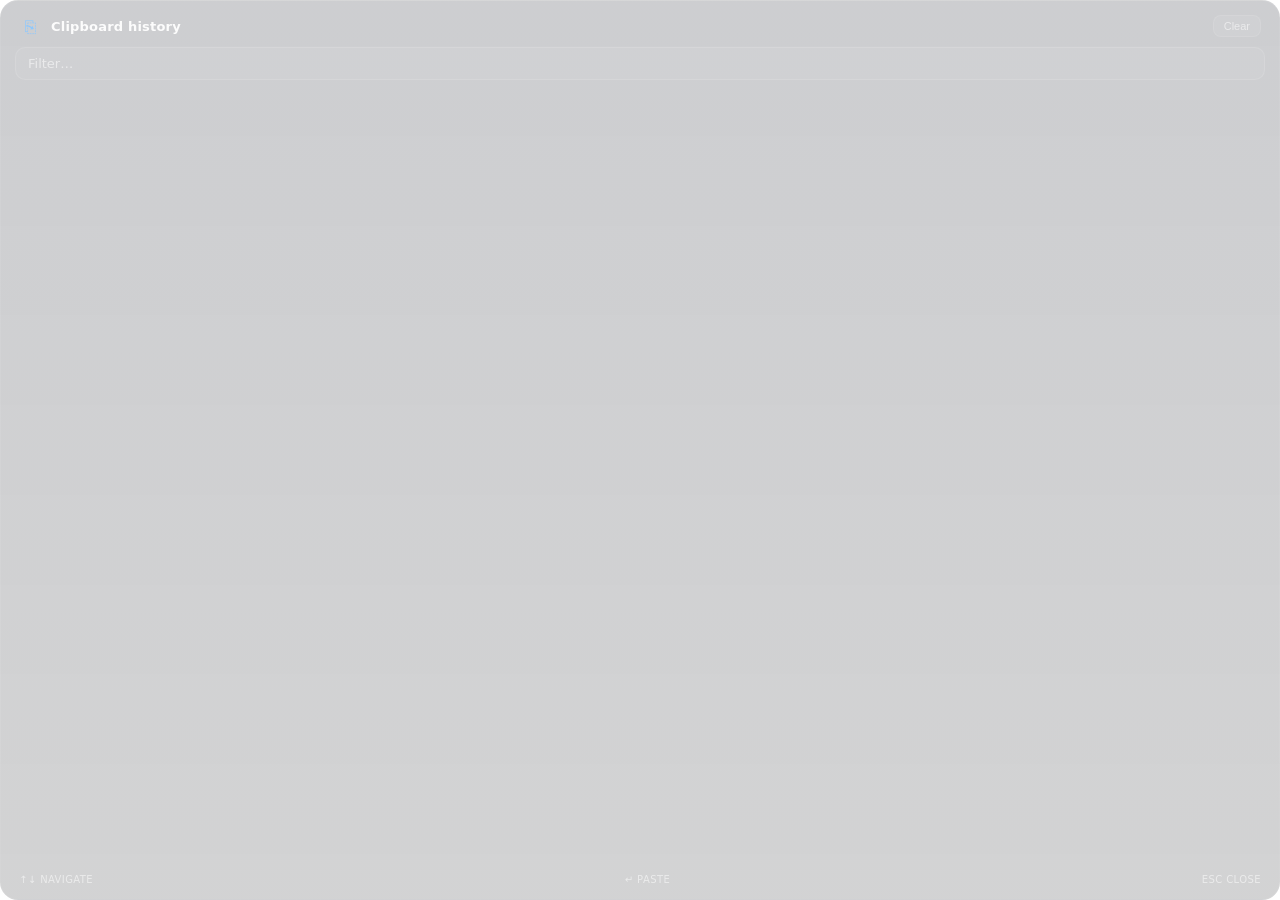
<file: ui/clipboard/index.html>
<!DOCTYPE html>
<html><head><meta charset="utf-8"><title>clipboard</title>
<link rel="stylesheet" href="../shared/glass.css">
<link rel="stylesheet" href="style.css"></head>
<body>
  <div class="glass-card clip-card">
    <div class="clip-head">
      <span class="clip-glyph">⎘</span>
      <span class="clip-title">Clipboard history</span>
      <button id="clear" class="clip-clear" title="Clear history">Clear</button>
    </div>
    <input id="filter" type="text" autocomplete="off" autocorrect="off"
           spellcheck="false" placeholder="Filter…" class="clip-filter" />
    <ul id="items" class="clip-items"></ul>
    <div class="clip-foot">
      <span>↑↓ navigate</span>
      <span>↵ paste</span>
      <span>esc close</span>
    </div>
  </div>
  <script type="module" src="../shared/theme.js"></script>
  <script type="module" src="app.js"></script>
</body></html>
</file>
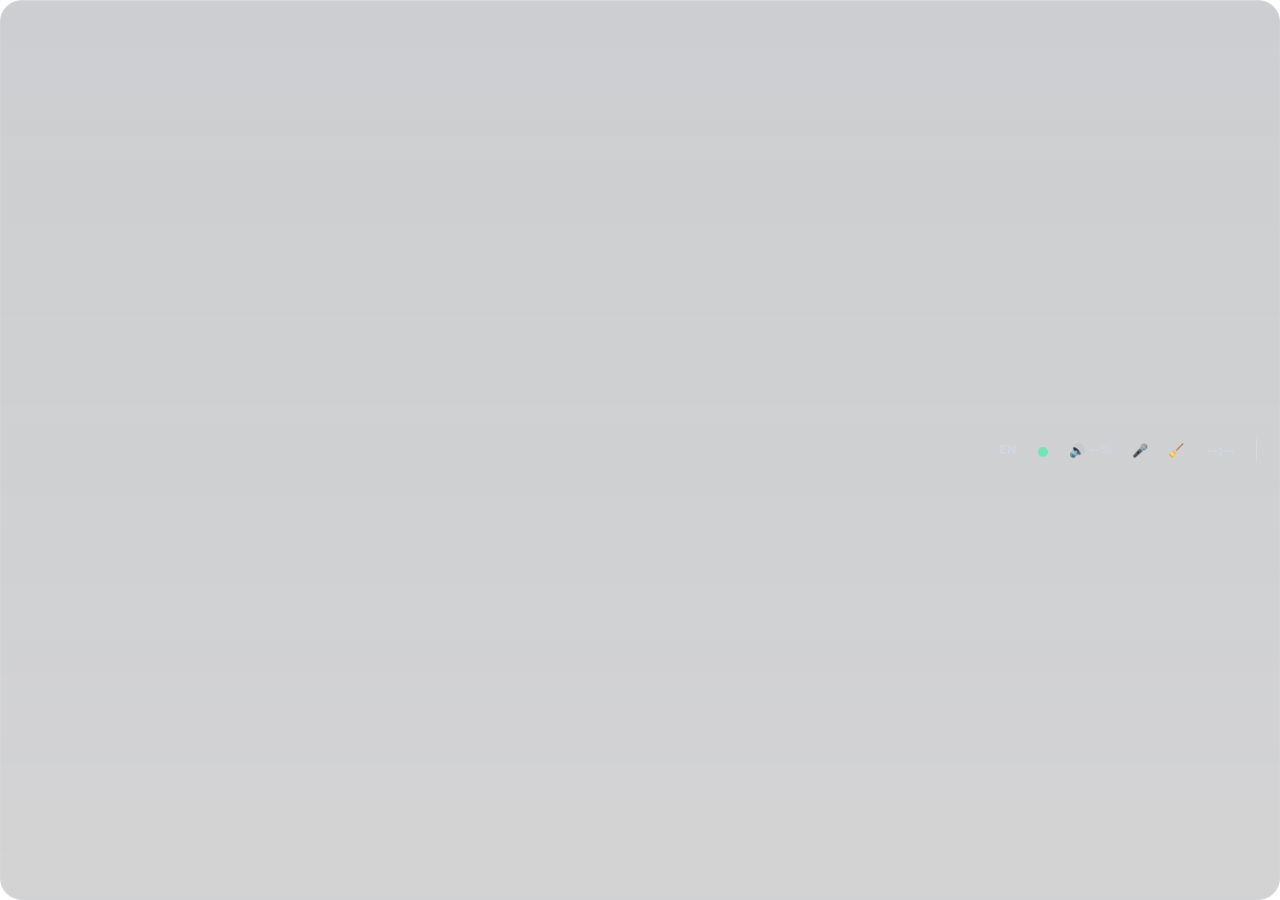
<file: ui/dock/index.html>
<!DOCTYPE html>
<html><head><meta charset="utf-8"><title>dock</title>
<link rel="stylesheet" href="../shared/glass.css">
<link rel="stylesheet" href="style.css"></head>
<body>
  <div class="glass-card">
    <div class="dock-row">
      <!-- Left: start button -->
      <div class="dock-section dock-left" id="dock-left"></div>

      <!-- Center: pinned + running, scrolls horizontally on overflow -->
      <div class="dock-section dock-center" id="dock-center"></div>

      <!-- Right: tray status chips + HUD toggle -->
      <div class="dock-section dock-right">
        <div class="tray" id="tray">
          <!-- Media chip — album art + prev/play/next controls. Shows the
               currently-playing source's artwork (Spotify cover, browser
               tab favicon, video keyframe). Hidden when nothing is playing. -->
          <div class="tray-media" id="tray-media" hidden>
            <button class="tray-media-prev" id="tray-media-prev" title="Previous">
              <svg viewBox="0 0 16 16" width="12" height="12" aria-hidden="true">
                <path d="M11 3 L5 8 L11 13 Z M4 3 L4 13" fill="currentColor" stroke="currentColor" stroke-width="0.5" stroke-linejoin="round"/>
              </svg>
            </button>
            <button class="tray-media-art" id="tray-media-art" title="Play / pause">
              <img id="tray-media-img" alt="">
              <span class="tray-media-fallback" id="tray-media-fallback">♪</span>
              <span class="tray-media-overlay" id="tray-media-overlay">▶</span>
            </button>
            <button class="tray-media-next" id="tray-media-next" title="Next">
              <svg viewBox="0 0 16 16" width="12" height="12" aria-hidden="true">
                <path d="M5 3 L11 8 L5 13 Z M12 3 L12 13" fill="currentColor" stroke="currentColor" stroke-width="0.5" stroke-linejoin="round"/>
              </svg>
            </button>
          </div>
          <div class="tray-chip lang-chip" id="tray-lang" title="Keyboard layout" hidden>
            <span class="tray-val" id="tray-lang-val">EN</span>
          </div>
          <div class="tray-chip net-chip" id="tray-net" title="Network">
            <span class="tray-icon" id="tray-net-icon">●</span>
          </div>
          <div class="tray-chip vol-chip" id="tray-vol" title="Volume / output device">
            <span class="tray-icon" id="tray-vol-icon">🔊</span>
            <span class="tray-val" id="tray-vol-val">--%</span>
          </div>
          <div class="tray-chip mic-chip" id="tray-mic" title="Input device" hidden>
            <span class="tray-icon">🎤</span>
          </div>
          <div class="tray-chip ram-chip" id="tray-ram"
               title="Clear cached RAM — purge the Windows standby list (one UAC prompt)">
            <span class="tray-icon" id="tray-ram-icon">🧹</span>
            <span class="tray-val" id="tray-ram-val" hidden></span>
          </div>
          <div class="tray-chip clock-chip" id="tray-clock" title="Clock">
            <span id="tray-time">--:--</span>
          </div>
        </div>
        <div class="dock-divider"></div>
        <div id="dock-hud-toggle"></div>
      </div>
    </div>
  </div>
  <script type="module" src="../shared/theme.js"></script>
  <script type="module" src="app.js"></script>
</body></html>
</file>
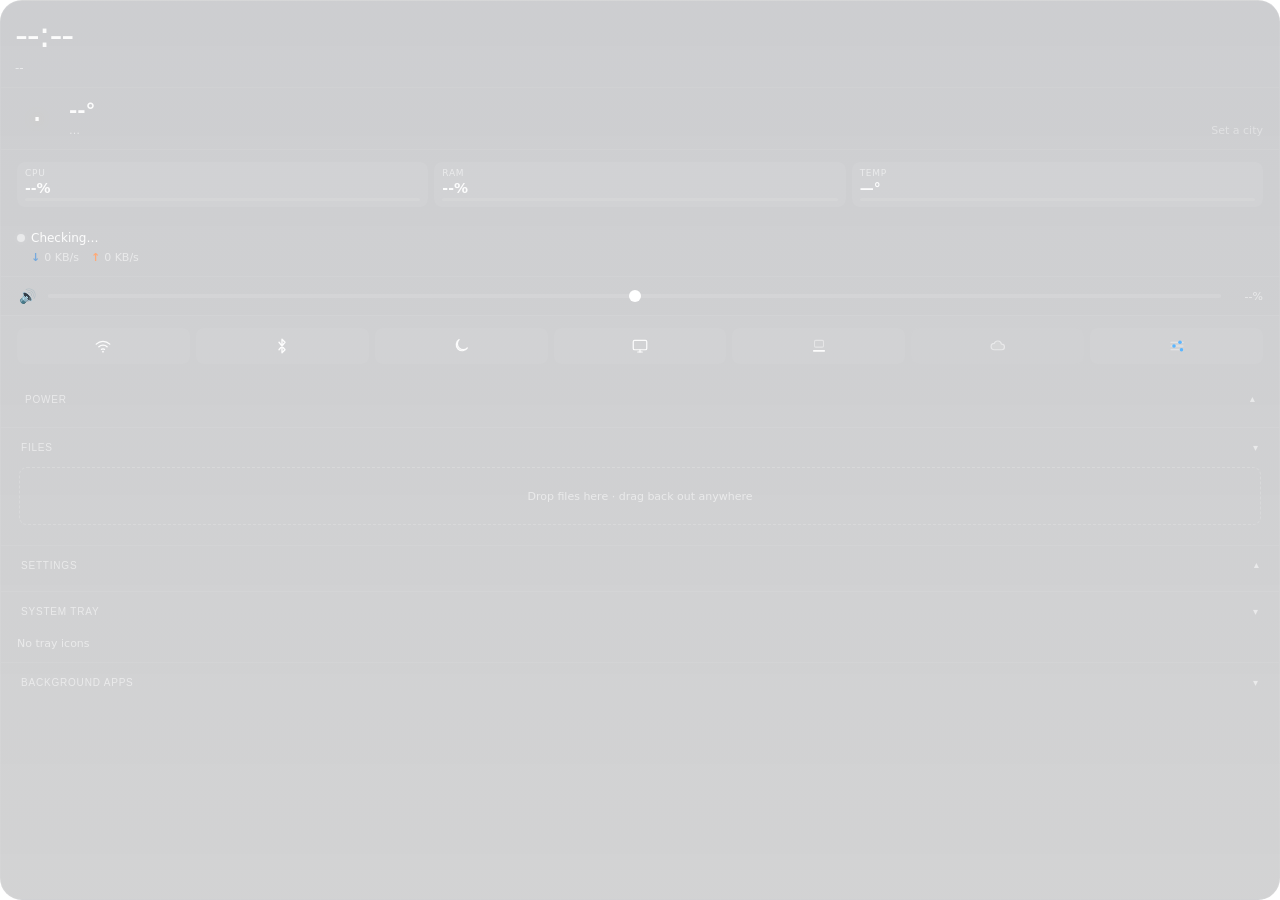
<file: ui/hud/index.html>
<!DOCTYPE html>
<html><head><meta charset="utf-8"><title>hud</title>
<link rel="stylesheet" href="../shared/glass.css">
<link rel="stylesheet" href="style.css"></head>
<body>
  <div class="glass-card hud" id="hud">
    <div class="hud-scroll">
      <!-- Clock + date — the primary anchor for the HUD -->
      <section class="block clock-block">
        <div class="time" id="time">--:--</div>
        <div class="date" id="date">--</div>
      </section>

      <!-- Weather card — location is configurable via Settings → Weather city. -->
      <section class="block weather-block" id="weather-block">
        <div class="weather-icon" id="wx-icon">·</div>
        <div class="weather-meta">
          <div class="weather-temp" id="wx-temp">--°</div>
          <div class="weather-sub">
            <span id="wx-cond">…</span>
            <span class="weather-loc" id="wx-loc">Set a city</span>
          </div>
        </div>
      </section>

      <!-- Stats chips: CPU, RAM, Temperature -->
      <section class="chips-row">
        <div class="chip" id="cpu-chip" title="CPU usage">
          <div class="chip-label">CPU</div>
          <div class="chip-value" id="cpu-val">--%</div>
          <div class="chip-bar"><div class="chip-bar-fill" id="cpu-bar"></div></div>
        </div>
        <div class="chip" id="ram-chip" title="RAM usage">
          <div class="chip-label">RAM</div>
          <div class="chip-value" id="ram-val">--%</div>
          <div class="chip-bar"><div class="chip-bar-fill" id="ram-bar"></div></div>
        </div>
        <div class="chip" id="temp-chip" title="CPU temperature (ACPI)">
          <div class="chip-label">TEMP</div>
          <div class="chip-value" id="temp-val">—°</div>
          <div class="chip-bar"><div class="chip-bar-fill" id="temp-bar"></div></div>
        </div>
      </section>

      <!-- Network: online dot + ping + rates -->
      <section class="block net-block">
        <div class="net-status">
          <span class="status-dot" id="net-dot"></span>
          <span class="status-text" id="net-text">Checking…</span>
          <span class="status-ping" id="net-ping"></span>
        </div>
        <div class="net-rates">
          <div class="net-line"><span class="arrow down">↓</span><span id="down">0 KB/s</span></div>
          <div class="net-line"><span class="arrow up">↑</span><span id="up">0 KB/s</span></div>
        </div>
      </section>

      <!-- Audio + media -->
      <section class="block audio-block">
        <div class="audio-line">
          <button class="vol-icon" id="vol-icon" title="Mute / unmute">🔊</button>
          <input type="range" id="vol-slider" min="0" max="100" value="50">
          <span class="vol-pct" id="vol-pct">--%</span>
        </div>
        <!-- Media controls moved to the dock tray (next to volume / clock).
             The HUD's audio block now only handles volume + mute. -->
      </section>

      <!-- Quick toggles row → Windows Settings deep links + actions.
           Each button is an inline SVG drawn with currentColor so the WARP
           status tint and any future hover/active styles apply uniformly. -->
      <section class="quick-row">
        <button class="quick-btn" data-uri="ms-settings:network-wifi" title="Wi-Fi settings">
          <svg viewBox="0 0 24 24" width="18" height="18" aria-hidden="true" fill="none" stroke="currentColor" stroke-width="1.8" stroke-linecap="round">
            <path d="M3 9.5 a13 13 0 0 1 18 0"/>
            <path d="M6.5 13 a8 8 0 0 1 11 0"/>
            <path d="M10 16.5 a3.5 3.5 0 0 1 4 0"/>
            <circle cx="12" cy="19.5" r="1.2" fill="currentColor" stroke="none"/>
          </svg>
        </button>
        <button class="quick-btn" data-uri="ms-settings:bluetooth" title="Bluetooth settings">
          <svg viewBox="0 0 24 24" width="18" height="18" aria-hidden="true" fill="none" stroke="currentColor" stroke-width="1.8" stroke-linecap="round" stroke-linejoin="round">
            <path d="M8 7 L16 17 L12 21 L12 3 L16 7 L8 17"/>
          </svg>
        </button>
        <button class="quick-btn" data-uri="ms-settings:quiethours" title="Focus mode">
          <svg viewBox="0 0 24 24" width="18" height="18" aria-hidden="true">
            <path d="M20.5 14.5 a8 8 0 1 1 -11 -11 a6 6 0 0 0 11 11 z"
                  fill="currentColor" fill-opacity="0.18"
                  stroke="currentColor" stroke-width="1.6" stroke-linejoin="round"/>
          </svg>
        </button>
        <button class="quick-btn" data-uri="ms-settings:display" title="Display settings">
          <svg viewBox="0 0 24 24" width="18" height="18" aria-hidden="true" fill="none" stroke="currentColor" stroke-width="1.6" stroke-linecap="round">
            <rect x="3" y="4.5" width="18" height="12.5" rx="1.8"/>
            <line x1="9" y1="20" x2="15" y2="20"/>
            <line x1="12" y1="17" x2="12" y2="20"/>
          </svg>
        </button>
        <button class="quick-btn" data-action="minimize-all" title="Minimize all windows">
          <svg viewBox="0 0 24 24" width="18" height="18" aria-hidden="true" fill="none" stroke="currentColor" stroke-linecap="round">
            <rect x="6" y="4.5" width="12" height="9" rx="1.4" stroke-width="1.4" opacity="0.45"/>
            <line x1="5" y1="18.5" x2="19" y2="18.5" stroke-width="2.2"/>
          </svg>
        </button>
        <button class="quick-btn warp-btn" id="warp-btn" data-status="unknown"
                title="Cloudflare WARP — click to toggle, right-click to open">
          <svg viewBox="0 0 24 24" width="18" height="18" aria-hidden="true">
            <path d="M7 17 a4.2 4.2 0 0 1 0 -8.4 a5 5 0 0 1 9.6 0.8 a3.6 3.6 0 0 1 0.4 7.6 z"
                  fill="currentColor" fill-opacity="0.18"
                  stroke="currentColor" stroke-width="1.6" stroke-linejoin="round"/>
          </svg>
        </button>
        <button class="quick-btn" data-uri="ms-settings:" title="All Settings">
          <svg viewBox="0 0 24 24" width="18" height="18" aria-hidden="true">
            <line x1="4" y1="7"  x2="20" y2="7"  stroke="currentColor" stroke-width="1.6" stroke-linecap="round" opacity="0.5"/>
            <circle cx="16" cy="7"  r="2.4" fill="#5cb6ff"/>
            <line x1="4" y1="12" x2="20" y2="12" stroke="currentColor" stroke-width="1.6" stroke-linecap="round" opacity="0.5"/>
            <circle cx="8"  cy="12" r="2.4" fill="#5cb6ff"/>
            <line x1="4" y1="17" x2="20" y2="17" stroke="currentColor" stroke-width="1.6" stroke-linecap="round" opacity="0.5"/>
            <circle cx="18" cy="17" r="2.4" fill="#5cb6ff"/>
          </svg>
        </button>
      </section>

      <!-- Power menu — system actions. Restart / sign out / shut down are
           armed on first click and only fire on the second confirm tap. -->
      <section class="block power-block">
        <button class="apps-header" id="power-toggle" aria-expanded="false">
          <span>Power</span>
          <span class="apps-caret" id="power-caret">▸</span>
        </button>
        <div class="power-grid collapsed" id="power-grid">
          <button class="power-btn" data-power-action="lock"    data-power-label="Lock">Lock</button>
          <button class="power-btn" data-power-action="sleep"   data-power-label="Sleep">Sleep</button>
          <button class="power-btn" data-power-action="signout" data-power-label="Sign out">Sign out</button>
          <button class="power-btn" data-power-action="restart" data-power-label="Restart">Restart</button>
          <button class="power-btn power-btn-danger" data-power-action="shutdown" data-power-label="Shut down">Shut down</button>
        </div>
      </section>

      <!-- Files stash — drop files in, drag them back out elsewhere -->
      <section class="block stash-block" id="stash-block">
        <button class="apps-header" id="stash-toggle" aria-expanded="true">
          <span id="stash-label">Files</span>
          <span class="apps-caret" id="stash-caret">▾</span>
        </button>
        <div class="stash-body" id="stash-body">
          <div class="stash-dropzone" id="stash-dropzone">
            <span class="stash-hint">Drop files here · drag back out anywhere</span>
          </div>
          <div class="stash-list" id="stash-list"></div>
        </div>
      </section>

      <!-- Settings — collapsible -->
      <section class="block settings-block">
        <button class="apps-header" id="settings-toggle" aria-expanded="false">
          <span>Settings</span>
          <span class="apps-caret" id="settings-caret">▸</span>
        </button>
        <div class="settings-list collapsed" id="settings-list">
          <label class="settings-row">
            <input type="checkbox" id="set-autostart">
            <span>Launch at sign-in</span>
          </label>
          <div class="settings-row settings-city-row">
            <span>Weather city</span>
            <span class="settings-city-current" id="settings-city-current">not set</span>
          </div>
          <div class="city-picker">
            <input type="text" id="city-search" placeholder="Search city…" autocomplete="off" spellcheck="false">
            <ul class="city-results" id="city-results"></ul>
          </div>

          <!-- Theme picker — accent colour swatches + glass tint hue +
               glass opacity slider. Each change persists immediately and
               broadcasts to every panel via `theme:changed`. -->
          <div class="settings-row settings-section-head"><span>Theme</span></div>
          <div class="theme-picker">
            <div class="theme-swatch-row" id="theme-swatch-row">
              <button class="theme-swatch" data-accent="#5cb6ff" title="Sky" style="--swatch-color:#5cb6ff"></button>
              <button class="theme-swatch" data-accent="#a78bfa" title="Lavender" style="--swatch-color:#a78bfa"></button>
              <button class="theme-swatch" data-accent="#f472b6" title="Rose" style="--swatch-color:#f472b6"></button>
              <button class="theme-swatch" data-accent="#fb923c" title="Orange" style="--swatch-color:#fb923c"></button>
              <button class="theme-swatch" data-accent="#34d399" title="Mint" style="--swatch-color:#34d399"></button>
              <button class="theme-swatch" data-accent="#facc15" title="Gold" style="--swatch-color:#facc15"></button>
              <button class="theme-swatch" data-accent="#f87171" title="Coral" style="--swatch-color:#f87171"></button>
              <input type="color" id="theme-accent-custom" title="Custom accent">
            </div>
            <div class="theme-slider-row">
              <label for="theme-hue">Glass tint</label>
              <input type="range" id="theme-hue" min="0" max="360" step="1" value="0">
              <span class="theme-slider-val" id="theme-hue-val">0°</span>
            </div>
            <div class="theme-slider-row">
              <label for="theme-opacity">Glass opacity</label>
              <input type="range" id="theme-opacity" min="0.2" max="1" step="0.05" value="1">
              <span class="theme-slider-val" id="theme-opacity-val">100%</span>
            </div>
          </div>
        </div>
      </section>

      <!-- System tray — mirrors the visible Windows notification-area icons,
           which would otherwise vanish since glassbar replaces the taskbar.
           Left-click activates the app; right-click opens the tray context
           menu. Collapsible, defaults open; same pattern as the apps block. -->
      <section class="block tray-block" id="tray-block">
        <button class="apps-header" id="tray-toggle" aria-expanded="true">
          <span id="tray-label">System Tray</span>
          <span class="apps-caret" id="tray-caret">▾</span>
        </button>
        <div class="tray-body" id="tray-body">
          <div class="tray-grid" id="tray-grid"></div>
          <div class="tray-empty" id="tray-empty">No tray icons</div>
        </div>
      </section>

      <!-- Background apps — collapsible, defaults open -->
      <section class="block apps-block">
        <button class="apps-header" id="apps-toggle" aria-expanded="true">
          <span id="apps-label">Background apps</span>
          <span class="apps-caret" id="apps-caret">▾</span>
        </button>
        <div class="apps-list" id="apps-list"></div>
      </section>
    </div>

    <div class="drag-handle" id="drag"></div>
    <div class="toast" id="toast"></div>

    <!-- Glass context menu for a tray icon (right-click). Matches ui/menu. -->
    <div class="tray-menu" id="tray-menu" hidden>
      <button class="tray-menu-item" data-tray-action="activate">
        <span class="glyph">▣</span><span class="label">Activate</span>
      </button>
      <button class="tray-menu-item" data-tray-action="menu">
        <span class="glyph">☰</span><span class="label">Open app menu</span>
      </button>
      <div class="tray-menu-sep"></div>
      <button class="tray-menu-item" data-tray-action="quit">
        <span class="glyph">⏻</span><span class="label">Quit</span>
      </button>
      <button class="tray-menu-item danger" data-tray-action="force-quit">
        <span class="glyph">✕</span><span class="label">Force quit</span>
      </button>
    </div>
  </div>
  <script type="module" src="../shared/theme.js"></script>
  <script type="module" src="app.js"></script>
</body></html>
</file>
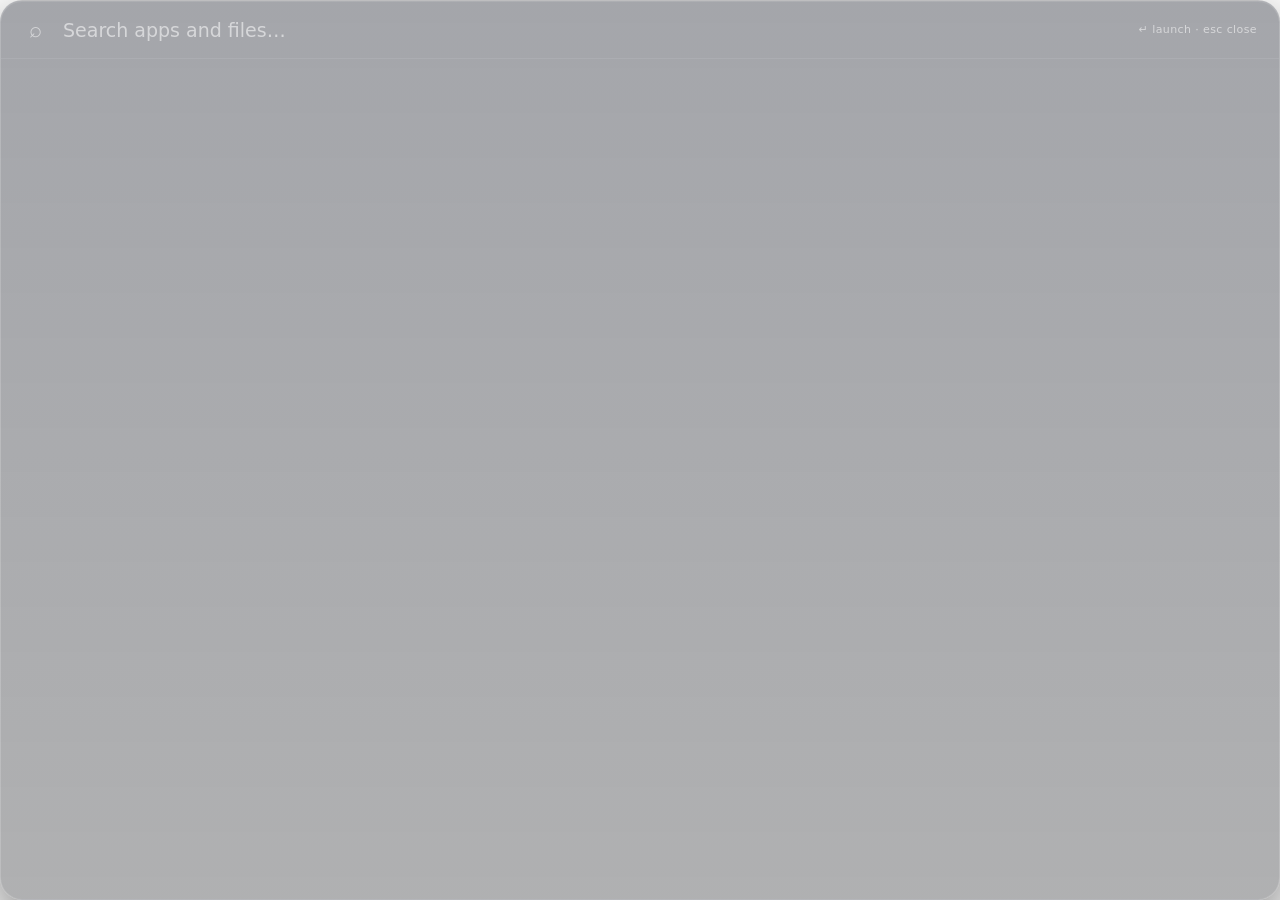
<file: ui/spotlight/index.html>
<!DOCTYPE html>
<html><head><meta charset="utf-8"><title>spotlight</title>
<link rel="stylesheet" href="../shared/glass.css">
<link rel="stylesheet" href="style.css"></head>
<body>
  <div class="glass-card spotlight-card">
    <div class="spotlight-input-row">
      <span class="spotlight-glyph">⌕</span>
      <input id="q" type="text" autocomplete="off" autocorrect="off"
             spellcheck="false" placeholder="Search apps and files…" />
      <span class="spotlight-hint">↵ launch · esc close</span>
    </div>
    <ul id="results" class="spotlight-results"></ul>
  </div>
  <script type="module" src="../shared/theme.js"></script>
  <script type="module" src="app.js"></script>
</body></html>
</file>
<file: ui/shared/glass.css>
:root {
  --glass-fg: rgba(255, 255, 255, 0.95);
  --glass-fg-dim: rgba(255, 255, 255, 0.55);
  --glass-radius: 22px;
  /* Theme-driven — overridden at runtime by ui/shared/theme.js from the
     persisted `theme` in settings.json. Defaults match the original
     hard-coded blue (#5cb6ff = rgb(92, 182, 255)) so first run looks
     identical to pre-theme-manager builds. */
  --accent: #5cb6ff;
  --accent-rgb: 92, 182, 255;
  --glass-hue: 0deg;
  --glass-opacity: 1;
  --glass-bg: rgba(12, 14, 20, calc(0.18 * var(--glass-opacity)));
  --glass-bg-top: rgba(28, 32, 44, calc(0.22 * var(--glass-opacity)));
  --glass-bg-bot: rgba(8, 10, 14, calc(0.18 * var(--glass-opacity)));
  /* Border is barely-there — was 0.16/0.28 which printed a clearly visible
     bright ring around the glass card and read as a second visible "layer"
     when combined with the SetWindowRgn clip's antialiasing. */
  --glass-border: rgba(255, 255, 255, 0.06);
  --glass-border-top: rgba(255, 255, 255, 0.10);
}

/* Chromium reserves an opaque corner block where vertical + horizontal
   scrollbars would meet, even when only one direction is active. On any
   rounded glass surface it leaks out as a tiny dark square near the
   bottom-right inside the rounded clip. Kill it everywhere up front. */
::-webkit-scrollbar-corner { background: transparent; }
::-webkit-resizer { display: none; }

html, body {
  margin: 0;
  padding: 0;
  /* Explicit 100% height — without this, .glass-card { height: 100% } resolves
     to 0 because body is auto-sized by content. That collapses the HUD's
     flex:1 scroll container, breaking mousewheel scrolling. */
  height: 100%;
  background: transparent;
  color: var(--glass-fg);
  font-family: "Segoe UI Variable", "Segoe UI", system-ui, sans-serif;
  -webkit-user-select: none;
  user-select: none;
  overflow: hidden;
}

.glass-card {
  width: 100%;
  height: 100%;
  border-radius: var(--glass-radius);
  background: linear-gradient(180deg, var(--glass-bg-top) 0%, var(--glass-bg-bot) 100%);
  backdrop-filter: blur(60px) saturate(180%) hue-rotate(var(--glass-hue));
  -webkit-backdrop-filter: blur(60px) saturate(180%) hue-rotate(var(--glass-hue));
  border: 1px solid var(--glass-border);
  border-top-color: var(--glass-border-top);
  box-sizing: border-box;
  /* No box-shadow — the layered window is region-clipped, so any drop shadow
     would render outside the clip and never reach the screen (or, with
     backdrop-filter active, paint a dark halo *inside* the rounded frame
     that reads as a second visible "layer" around the content). */
}
</file>
<file: ui/clipboard/style.css>
.clip-card {
  display: flex;
  flex-direction: column;
  padding: 14px;
  gap: 10px;
  border-radius: 18px;
  animation: clip-in 160ms cubic-bezier(0.2, 0.8, 0.2, 1);
}

@keyframes clip-in {
  from { opacity: 0; transform: translateY(6px) scale(0.98); }
  to   { opacity: 1; transform: translateY(0)   scale(1); }
}

.clip-head {
  display: flex;
  align-items: center;
  gap: 10px;
  padding: 0 4px;
}
.clip-glyph {
  font-size: 18px;
  color: rgba(140, 200, 255, 0.95);
  width: 22px;
  text-align: center;
}
.clip-title {
  flex: 1;
  font-size: 13px;
  font-weight: 600;
  letter-spacing: 0.2px;
  color: var(--glass-fg);
}
.clip-clear {
  background: rgba(255, 255, 255, 0.06);
  color: var(--glass-fg-dim);
  border: 1px solid rgba(255, 255, 255, 0.10);
  border-radius: 8px;
  font-size: 11px;
  padding: 4px 10px;
  cursor: pointer;
  transition: background 120ms ease, color 120ms ease, transform 120ms ease;
}
.clip-clear:hover {
  background: rgba(255, 80, 80, 0.18);
  color: #ffb4b4;
  border-color: rgba(255, 100, 100, 0.30);
}
.clip-clear:active { transform: scale(0.96); }

.clip-filter {
  background: rgba(255, 255, 255, 0.05);
  border: 1px solid rgba(255, 255, 255, 0.10);
  border-radius: 10px;
  padding: 8px 12px;
  font-family: inherit;
  font-size: 13px;
  color: var(--glass-fg);
  outline: none;
  transition: border-color 120ms ease, background 120ms ease;
}
.clip-filter:focus {
  border-color: rgba(var(--accent-rgb), 0.55);
  background: rgba(255, 255, 255, 0.07);
}
.clip-filter::placeholder { color: var(--glass-fg-dim); }

.clip-items {
  list-style: none;
  margin: 0;
  padding: 0;
  flex: 1;
  overflow-y: auto;
  scrollbar-width: thin;
  scrollbar-color: rgba(255, 255, 255, 0.20) transparent;
  display: flex;
  flex-direction: column;
  gap: 4px;
}
.clip-items::-webkit-scrollbar { width: 6px; }
.clip-items::-webkit-scrollbar-thumb {
  background: rgba(255, 255, 255, 0.18);
  border-radius: 3px;
}

.clip-row {
  display: flex;
  flex-direction: column;
  gap: 4px;
  padding: 9px 12px;
  border-radius: 10px;
  cursor: pointer;
  background: rgba(255, 255, 255, 0.03);
  border: 1px solid rgba(255, 255, 255, 0.06);
  transition: background 120ms ease, transform 120ms ease, border-color 120ms ease;
}
.clip-row:hover {
  background: rgba(255, 255, 255, 0.09);
  border-color: rgba(255, 255, 255, 0.14);
}
.clip-row.active {
  background: rgba(var(--accent-rgb), 0.18);
  border-color: rgba(var(--accent-rgb), 0.45);
  box-shadow: 0 0 0 1px rgba(var(--accent-rgb), 0.30) inset;
}
.clip-row:active { transform: scale(0.98); }

.clip-row-text {
  font-size: 13px;
  line-height: 1.35;
  color: var(--glass-fg);
  /* Two-line clamp keeps the row scannable while still hinting at long
     entries — the full text gets pasted regardless of what's shown. */
  display: -webkit-box;
  -webkit-line-clamp: 2;
  -webkit-box-orient: vertical;
  overflow: hidden;
  word-break: break-word;
  white-space: pre-wrap;
}
.clip-row-meta {
  font-size: 10px;
  color: var(--glass-fg-dim);
  font-variant-numeric: tabular-nums;
  letter-spacing: 0.3px;
  text-transform: uppercase;
}

/* Image rows — preview thumbnail above the meta line. The wrapper has a
   subtle checkered backdrop so transparent screenshots are still visible
   and the thumbnail is centered/clipped to a fixed max height so a tall
   screenshot doesn't blow out the row. */
.clip-row.image {
  padding: 8px;
  gap: 6px;
}
.clip-row-image-wrap {
  display: flex;
  align-items: center;
  justify-content: center;
  background:
    linear-gradient(45deg, rgba(255,255,255,0.04) 25%, transparent 25%) 0 0 / 14px 14px,
    linear-gradient(-45deg, rgba(255,255,255,0.04) 25%, transparent 25%) 0 0 / 14px 14px,
    linear-gradient(45deg, transparent 75%, rgba(255,255,255,0.04) 75%) 7px 7px / 14px 14px,
    linear-gradient(-45deg, transparent 75%, rgba(255,255,255,0.04) 75%) 7px 7px / 14px 14px,
    rgba(0,0,0,0.25);
  border-radius: 8px;
  padding: 6px;
  max-height: 160px;
  overflow: hidden;
}
.clip-row-image {
  display: block;
  max-width: 100%;
  max-height: 148px;
  object-fit: contain;
  border-radius: 4px;
}
.clip-row-image-placeholder {
  font-size: 36px;
  color: var(--glass-fg-dim);
  padding: 28px 0;
}

.clip-empty {
  padding: 28px 12px;
  text-align: center;
  font-size: 12px;
  color: var(--glass-fg-dim);
}

.clip-foot {
  display: flex;
  justify-content: space-between;
  font-size: 10px;
  color: var(--glass-fg-dim);
  letter-spacing: 0.4px;
  text-transform: uppercase;
  padding: 4px 4px 0;
}
</file>
<file: ui/dock/style.css>
.dock-row {
  display: flex;
  align-items: center;
  gap: 6px;
  padding: 8px 12px;
  height: 100%;
  box-sizing: border-box;
  overflow: visible;
  transition: box-shadow 160ms ease, background 160ms ease;
}
/* Visual cue while a file is being dragged over the dock — light glow ring
   so the user knows the drop will land somewhere meaningful. */
body.drop-active .glass-card {
  box-shadow:
    0 0 0 2px rgba(var(--accent-rgb), 0.55) inset,
    0 8px 32px rgba(var(--accent-rgb), 0.25);
}

/* The center section is the only horizontally-scrolling part. min-width:0
   is critical inside a flex parent — without it the section refuses to
   shrink below the intrinsic icon-row width and pushes the tray off-screen. */
.dock-section { display: flex; align-items: center; gap: 6px; }
.dock-center {
  flex: 1;
  min-width: 0;
  overflow-x: auto;
  /* Per CSS Overflow spec, `overflow-x: auto` silently forces
     `overflow-y: visible` to compute to `auto`, which was clipping the
     hover lift (translateY(-5px) scale(1.18)) and the tooltip (which sits
     above the icon with `bottom: calc(100% + 10px)`) at the top edge.
     `overflow-y: clip` plus a generous clip-margin keeps horizontal
     scrolling intact while letting hover/tooltip escape upward. */
  overflow-y: clip;
  overflow-clip-margin: 80px;
  scrollbar-width: none;
  padding: 0 4px;
}
.dock-center::-webkit-scrollbar { display: none; }

/* ────────────────────────────────────────────────────────────────────────
   Icon — base + hover magnification + neighbor lift (macOS-ish)
   ──────────────────────────────────────────────────────────────────────── */
.dock-icon {
  width: 44px;
  height: 44px;
  border-radius: 11px;
  /* No resting background — icons sit directly on the dock's glass surface
     so the dock reads as ONE rounded card, not "icons inside boxes inside a
     bigger box". Hover still fills in for affordance. */
  background: transparent;
  display: flex;
  align-items: center;
  justify-content: center;
  position: relative;
  cursor: pointer;
  flex-shrink: 0;
  transition:
    transform 200ms cubic-bezier(0.34, 1.56, 0.64, 1),
    background 140ms ease,
    box-shadow 200ms ease;
  pointer-events: auto;
}
.dock-icon:hover {
  background: rgba(255,255,255,0.14);
  /* Pure scale, no translateY — keeps the icon's top edge well inside
     the 64px dock window (no clip against the window region). The drop
     shadow is offset *down* with a negative spread so its upward bleed
     stays under ~2px and doesn't peek past the dock's top border. */
  transform: scale(1.08);
  box-shadow: 0 9px 12px -3px rgba(0, 0, 0, 0.42);
  z-index: 3;
}
/* Neighbors of the hovered icon get a smaller lift. :has lets us reach
   the left neighbor; the sibling combinator handles the right neighbor.
   Both supported by current WebView2. */
.dock-icon:hover + .dock-icon,
.dock-icon:has(+ .dock-icon:hover) {
  transform: scale(1.03);
}

.dock-icon img {
  width: 32px;
  height: 32px;
  -webkit-user-drag: none;
}
.dock-icon .icon-fallback {
  width: 32px;
  height: 32px;
  display: flex;
  align-items: center;
  justify-content: center;
  font-size: 16px;
  font-weight: 700;
  color: #fff;
  background: rgba(255,255,255,0.08);
  border-radius: 8px;
  letter-spacing: -0.5px;
  text-shadow: 0 1px 1px rgba(0,0,0,0.3);
}

/* Foreground app — subtle blue glow ring */
.dock-icon.foreground {
  background: rgba(var(--accent-rgb), 0.18);
  box-shadow:
    0 0 0 1px rgba(var(--accent-rgb), 0.35) inset,
    0 0 14px rgba(var(--accent-rgb), 0.22);
}

/* Newly-launched app icon plays a one-shot bounce when it first appears */
.dock-icon.just-launched {
  animation: dock-launch 620ms cubic-bezier(0.34, 1.56, 0.64, 1);
}
@keyframes dock-launch {
  0%   { transform: translateY(10px) scale(0.55); opacity: 0; }
  60%  { transform: translateY(-7px) scale(1.14); opacity: 1; }
  100% { transform: translateY(0) scale(1);       opacity: 1; }
}

/* Newly-pinned icon (no running window) — shorter fade-in */
.dock-icon.just-added {
  animation: dock-fadein 260ms ease-out;
}

/* Recents — apps that recently closed but aren't pinned. Shown dimmed
   so they read as "available to relaunch" rather than "currently open". */
.dock-icon.recent img,
.dock-icon.recent .icon-fallback {
  opacity: 0.55;
  filter: grayscale(35%);
}
.dock-icon.recent {
  background: transparent;
}
.dock-icon.recent:hover img,
.dock-icon.recent:hover .icon-fallback {
  opacity: 1;
  filter: none;
}

/* Window-list preview popup — glassy card floating above the dock icon.
   Position is set inline by JS (left/top in viewport coords); we just
   provide the visual surface and row layout. */
.window-preview {
  position: fixed;
  z-index: 9999;
  min-width: 240px;
  max-width: 360px;
  padding: 8px;
  border-radius: 12px;
  /* Match the dock card's glass aesthetic exactly so the preview reads
     as "another panel of the same app", not a generic OS popup. */
  display: flex;
  flex-direction: column;
  gap: 4px;
  pointer-events: auto;
  animation: window-preview-in 140ms cubic-bezier(0.2, 0.8, 0.2, 1);
}
@keyframes window-preview-in {
  from { opacity: 0; transform: translateY(4px) scale(0.98); }
  to   { opacity: 1; transform: translateY(0)   scale(1); }
}
.window-preview-head {
  font-size: 11px;
  font-weight: 600;
  letter-spacing: 0.3px;
  text-transform: uppercase;
  color: var(--glass-fg-dim, rgba(220, 230, 245, 0.55));
  padding: 4px 8px 6px;
  border-bottom: 1px solid rgba(255, 255, 255, 0.08);
}
.window-preview-list {
  display: flex;
  flex-direction: column;
  gap: 2px;
  max-height: 320px;
  overflow-y: auto;
  scrollbar-width: thin;
  scrollbar-color: rgba(255, 255, 255, 0.18) transparent;
}
.window-preview-list::-webkit-scrollbar { width: 6px; }
.window-preview-list::-webkit-scrollbar-thumb {
  background: rgba(255, 255, 255, 0.18);
  border-radius: 3px;
}
.window-preview-row {
  display: flex;
  align-items: center;
  gap: 8px;
  padding: 7px 8px;
  border-radius: 8px;
  cursor: pointer;
  transition: background 120ms ease;
}
.window-preview-row:hover {
  background: rgba(255, 255, 255, 0.08);
}
.window-preview-row.foreground {
  background: rgba(var(--accent-rgb), 0.16);
  box-shadow: 0 0 0 1px rgba(var(--accent-rgb), 0.30) inset;
}
.window-preview-glyph {
  font-size: 13px;
  color: rgba(140, 200, 255, 0.85);
  width: 16px;
  text-align: center;
  flex-shrink: 0;
}
.window-preview-title {
  flex: 1;
  font-size: 12px;
  color: var(--glass-fg, rgba(220, 230, 245, 0.92));
  overflow: hidden;
  white-space: nowrap;
  text-overflow: ellipsis;
}
.window-preview-close {
  background: transparent;
  border: none;
  color: rgba(220, 230, 245, 0.45);
  font-size: 16px;
  line-height: 1;
  width: 20px;
  height: 20px;
  border-radius: 5px;
  cursor: pointer;
  transition: background 120ms ease, color 120ms ease;
  display: flex;
  align-items: center;
  justify-content: center;
  flex-shrink: 0;
}
.window-preview-close:hover {
  background: rgba(255, 80, 80, 0.20);
  color: #ffb4b4;
}

/* Reorder drag — fade the source, draw a vertical insertion bar on whichever
   side of the target the cursor is on. Anchored to the icon's position:relative. */
.dock-icon.dragging {
  opacity: 0.35;
  transform: scale(0.92);
}
.dock-icon.drop-before::before,
.dock-icon.drop-after::before {
  content: '';
  position: absolute;
  top: 4px;
  bottom: 4px;
  width: 3px;
  border-radius: 2px;
  background: var(--accent);
  box-shadow: 0 0 8px rgba(var(--accent-rgb), 0.85);
  pointer-events: none;
}
.dock-icon.drop-before::before { left: -5px; }
.dock-icon.drop-after::before  { right: -5px; }
@keyframes dock-fadein {
  from { opacity: 0; transform: scale(0.8); }
  to   { opacity: 1; transform: scale(1); }
}

/* ────────────────────────────────────────────────────────────────────────
   Window-count indicator: one segment per open window, foreground gets
   the wide pill + breathing pulse.
   ──────────────────────────────────────────────────────────────────────── */
.dock-icon .indicator {
  position: absolute;
  bottom: 3px;
  left: 50%;
  transform: translateX(-50%);
  display: flex;
  gap: 2px;
  pointer-events: none;
}
.dock-icon .indicator .seg {
  width: 4px;
  height: 4px;
  border-radius: 50%;
  background: rgba(140, 180, 230, 0.7);
  transition: width 180ms ease, background 180ms ease, box-shadow 180ms ease;
}
.dock-icon.foreground .indicator .seg:first-child {
  width: 14px;
  border-radius: 2px;
  background: var(--accent);
  box-shadow: 0 0 8px rgba(var(--accent-rgb), 0.95);
  animation: indicator-pulse 2.4s ease-in-out infinite;
}
@keyframes indicator-pulse {
  0%, 100% { opacity: 0.85; }
  50%      { opacity: 1; box-shadow: 0 0 12px rgba(var(--accent-rgb), 1); }
}

/* ────────────────────────────────────────────────────────────────────────
   Start button + HUD toggle button — same icon footprint, custom glow
   ──────────────────────────────────────────────────────────────────────── */
.dock-icon.start-button svg {
  filter: drop-shadow(0 0 6px rgba(var(--accent-rgb), 0.6));
}
.dock-icon.start-button:hover svg path {
  fill: #8accff;
}

/* ────────────────────────────────────────────────────────────────────────
   Dividers — soft vertical fade, not hard lines
   ──────────────────────────────────────────────────────────────────────── */
.dock-divider {
  width: 1px;
  height: 32px;
  background: linear-gradient(to bottom,
    transparent,
    rgba(255,255,255,0.22) 30%,
    rgba(255,255,255,0.22) 70%,
    transparent);
  margin: 0 4px;
  flex-shrink: 0;
}

/* ────────────────────────────────────────────────────────────────────────
   Tray chips (right-side widgets) — clock, volume, battery, network
   ──────────────────────────────────────────────────────────────────────── */
.tray { display: flex; align-items: center; gap: 2px; }
.tray-chip {
  display: flex;
  align-items: center;
  gap: 5px;
  padding: 6px 9px;
  border-radius: 10px;
  /* Flat — chips read as inline text/glyphs sitting on the dock's glass,
     not as nested rounded surfaces. Hover fills in for affordance. */
  background: transparent;
  font-size: 12px;
  color: #cfd6e4;
  cursor: pointer;
  flex-shrink: 0;
  transition: background 140ms ease, transform 180ms ease;
  user-select: none;
}
.tray-chip:hover {
  background: rgba(255,255,255,0.14);
  transform: translateY(-1px);
}
.tray-chip .tray-icon { font-size: 13px; line-height: 1; }
.tray-chip .tray-val {
  font-variant-numeric: tabular-nums;
  font-weight: 600;
  letter-spacing: 0.2px;
}
.tray-chip.clock-chip {
  font-weight: 700;
  font-size: 13px;
  padding: 6px 11px;
  font-variant-numeric: tabular-nums;
  letter-spacing: 0.4px;
}
.tray-chip.net-chip .tray-icon { color: #6ee7b7; }
.tray-chip.net-chip.offline .tray-icon { color: #f88; }
.tray-chip.batt-chip.charging .tray-icon { color: #6ee7b7; }
.tray-chip.batt-chip.low .tray-icon { color: #f88; }

/* RAM chip — an action, not a status readout: clicking purges the Windows
   standby list via an elevated helper (src-tauri/src/ram_clear.rs). While
   the helper runs the broom pulses and the chip goes inert; the result
   ("freed 1.2 GB" / "nothing to free" / "cancelled") flashes in the
   tray-val slot with the same neon green/red the net chip uses. */
.tray-chip.ram-chip.busy { pointer-events: none; }
.tray-chip.ram-chip.busy .tray-icon {
  animation: ram-busy 900ms ease-in-out infinite;
}
@keyframes ram-busy {
  0%, 100% { opacity: 0.35; }
  50%      { opacity: 1; }
}
.tray-chip.ram-chip.good .tray-val {
  color: #6ee7b7;
  text-shadow: 0 0 8px rgba(110, 231, 183, 0.55);
}
.tray-chip.ram-chip.bad .tray-val { color: #f88; }

/* Media chip — album art with prev/play/next mini buttons hugging it.
   Smooth hover/press transitions for that tactile feel. */
.tray-media {
  display: flex;
  align-items: center;
  gap: 2px;
  padding: 3px;
  border-radius: 12px;
  background: transparent;
  margin-right: 4px;
  transition: background 140ms ease;
}
.tray-media:hover { background: rgba(255, 255, 255, 0.08); }
.tray-media[hidden] { display: none; }

.tray-media-prev,
.tray-media-next {
  background: transparent;
  border: none;
  color: #cfd6e4;
  width: 22px;
  height: 22px;
  border-radius: 6px;
  display: flex;
  align-items: center;
  justify-content: center;
  cursor: pointer;
  padding: 0;
  transition: background 110ms ease, color 110ms ease, transform 110ms ease;
}
.tray-media-prev:hover,
.tray-media-next:hover {
  background: rgba(var(--accent-rgb), 0.20);
  color: #fff;
}
.tray-media-prev:active,
.tray-media-next:active { transform: scale(0.92); }

.tray-media-art {
  position: relative;
  width: 38px;
  height: 38px;
  border-radius: 8px;
  border: none;
  padding: 0;
  background: rgba(255, 255, 255, 0.06);
  cursor: pointer;
  overflow: hidden;
  transition: transform 140ms cubic-bezier(0.34, 1.56, 0.64, 1);
}
.tray-media-art img {
  width: 100%;
  height: 100%;
  object-fit: cover;
  display: block;
}
.tray-media-art .tray-media-fallback {
  position: absolute;
  inset: 0;
  display: flex;
  align-items: center;
  justify-content: center;
  font-size: 22px;
  color: rgba(180, 215, 255, 0.85);
  background: linear-gradient(135deg, rgba(72, 110, 200, 0.55), rgba(140, 80, 220, 0.45));
  pointer-events: none;
}
.tray-media-art .tray-media-overlay {
  position: absolute;
  inset: 0;
  display: flex;
  align-items: center;
  justify-content: center;
  background: rgba(0, 0, 0, 0.35);
  color: #fff;
  font-size: 16px;
  opacity: 0;
  transition: opacity 140ms ease;
  pointer-events: none;
}
.tray-media-art:hover { transform: scale(1.06); }
.tray-media-art:hover .tray-media-overlay { opacity: 1; }
.tray-media-art:active { transform: scale(0.96); }
/* When nothing is playing the chip is hidden, so playing-state styling
   only needs to swap the overlay glyph from ▶ to ⏸. JS handles it. */

/* ────────────────────────────────────────────────────────────────────────
   Tooltip (on icons; tray chips use native title= attribute)
   ──────────────────────────────────────────────────────────────────────── */
.tooltip {
  position: absolute;
  bottom: calc(100% + 10px);
  left: 50%;
  transform: translate(-50%, 4px);
  background: rgba(20,20,25,0.95);
  border: 1px solid rgba(255,255,255,0.1);
  padding: 4px 8px;
  border-radius: 6px;
  font-size: 12px;
  white-space: nowrap;
  opacity: 0;
  pointer-events: none;
  transition: opacity 140ms ease, transform 180ms ease;
  z-index: 10;
}
.dock-icon:hover .tooltip {
  opacity: 1;
  transform: translate(-50%, 0);
}

/* ────────────────────────────────────────────────────────────────────────
   Right-click context-menu styles still consumed by ui/menu/* via
   shared markup conventions — keep the danger color in sync.
   ──────────────────────────────────────────────────────────────────────── */
.menu-item.danger { color: #f88; }
</file>
<file: ui/hud/style.css>
.hud {
  display: flex;
  flex-direction: column;
  padding: 0;
  position: relative;
  overflow: hidden;
  animation: hud-in 220ms cubic-bezier(0.2, 0.8, 0.2, 1);
}
.hud.hiding {
  animation: hud-out 180ms cubic-bezier(0.4, 0, 1, 1) forwards;
}
@keyframes hud-in {
  from { opacity: 0; transform: translateX(8px); }
  to   { opacity: 1; transform: translateX(0); }
}
@keyframes hud-out {
  from { opacity: 1; transform: translateX(0); }
  to   { opacity: 0; transform: translateX(8px); }
}

.hud-scroll {
  flex: 1;
  min-height: 0;
  display: flex;
  flex-direction: column;
  gap: 0;
  padding: 4px 0;
  overflow-y: auto;
  overflow-x: hidden;
  scrollbar-width: thin;
  scrollbar-color: rgba(255,255,255,0.18) transparent;
}
.hud-scroll::-webkit-scrollbar { width: 6px; }
.hud-scroll::-webkit-scrollbar-thumb {
  background: rgba(255,255,255,0.18);
  border-radius: 3px;
}

/* Section baseline — flat. No background, no border-radius, just padding +
   a hairline divider so the HUD reads as ONE glass surface with subtly
   separated regions instead of cards-within-a-card. */
.block {
  background: transparent;
  border-radius: 0;
  padding: 12px 16px;
  display: flex;
  flex-direction: column;
  gap: 4px;
}
.block + .block {
  border-top: 1px solid rgba(255, 255, 255, 0.06);
}

/* Clock */
.clock-block { padding: 12px 14px; }
.clock-block .time {
  font-size: 36px;
  font-weight: 300;
  letter-spacing: -1.2px;
  line-height: 1;
  font-variant-numeric: tabular-nums;
}
.clock-block .date {
  font-size: 12px;
  color: var(--glass-fg-dim);
  margin-top: 4px;
}

/* Weather — flat row, no separate card surface. Icon + temp + condition. */
.weather-block {
  flex-direction: row;
  align-items: center;
  gap: 12px;
}
.weather-icon {
  font-size: 32px;
  line-height: 1;
  width: 40px;
  text-align: center;
  filter: drop-shadow(0 0 6px rgba(255, 220, 120, 0.35));
}
.weather-meta { flex: 1; min-width: 0; }
.weather-temp {
  font-size: 20px;
  font-weight: 600;
  font-variant-numeric: tabular-nums;
  line-height: 1;
}
.weather-sub {
  font-size: 11px;
  color: var(--glass-fg-dim);
  margin-top: 4px;
  display: flex;
  gap: 6px;
  align-items: center;
}
.weather-loc {
  margin-left: auto;
  opacity: 0.7;
}

/* Stats chips — the chips ARE the design language for inline stat readouts,
   so they keep a subtle pill background. The .chips-row itself sits at the
   same horizontal inset as a .block so it lines up with the rest of the HUD. */
.chips-row {
  display: flex;
  gap: 6px;
  padding: 12px 16px;
  border-top: 1px solid rgba(255, 255, 255, 0.06);
}
.chip {
  flex: 1;
  background: rgba(255,255,255,0.05);
  border-radius: 8px;
  padding: 6px 8px;
  display: flex;
  flex-direction: column;
  gap: 3px;
  min-width: 0;
}
.chip-label {
  font-size: 9px;
  letter-spacing: 0.08em;
  text-transform: uppercase;
  color: var(--glass-fg-dim);
}
.chip-value {
  font-size: 14px;
  font-weight: 600;
  font-variant-numeric: tabular-nums;
  line-height: 1;
}
.chip-bar {
  height: 3px;
  background: rgba(255,255,255,0.08);
  border-radius: 2px;
  overflow: hidden;
}
.chip-bar-fill {
  height: 100%;
  width: 0%;
  /* Default fill tracks the theme accent. .warn and .crit deliberately
     stay yellow/red because they signal *load*, not theme — recolouring
     them would hide the at-a-glance "your CPU is on fire" cue. */
  background: linear-gradient(90deg,
    rgba(var(--accent-rgb), 0.85),
    rgba(var(--accent-rgb), 1));
  border-radius: 2px;
  transition: width 360ms cubic-bezier(0.2, 0.8, 0.2, 1),
              background 200ms ease;
}
.chip-bar-fill.warn { background: linear-gradient(90deg, #fc6, #fa7); }
.chip-bar-fill.crit { background: linear-gradient(90deg, #f77, #f55); }
.battery-chip .chip-bar-fill { background: linear-gradient(90deg, #6e6, #4d4); }
.battery-chip.charging .chip-label::after { content: ' ⚡'; color: #ffd166; }

/* Network */
.net-block { gap: 6px; }
.net-status {
  display: flex;
  align-items: center;
  gap: 6px;
  font-size: 12px;
}
.status-dot {
  width: 8px;
  height: 8px;
  border-radius: 50%;
  background: var(--glass-fg-dim);
  box-shadow: 0 0 6px rgba(255,255,255,0.15);
  transition: background 240ms ease, box-shadow 240ms ease;
}
.status-dot.on { background: #58e07b; box-shadow: 0 0 8px rgba(88,224,123,0.6); }
.status-dot.off { background: #ff6b6b; box-shadow: 0 0 8px rgba(255,107,107,0.55); }
.status-text { font-weight: 500; }
.status-ping {
  color: var(--glass-fg-dim);
  font-size: 11px;
  font-variant-numeric: tabular-nums;
}
.net-rates {
  display: flex;
  gap: 12px;
  padding-left: 14px;
}
.net-line {
  display: flex;
  align-items: center;
  gap: 4px;
  font-size: 11px;
  color: var(--glass-fg-dim);
  font-variant-numeric: tabular-nums;
}
.arrow.down { color: #7ad; font-weight: bold; }
.arrow.up   { color: #fa7; font-weight: bold; }

/* Audio + media */
.audio-block { gap: 8px; }
.audio-line {
  display: flex;
  align-items: center;
  gap: 8px;
}
.vol-icon {
  background: transparent;
  border: none;
  color: var(--glass-fg);
  font-size: 14px;
  cursor: pointer;
  padding: 0 2px;
  line-height: 1;
}
.vol-icon:hover { color: #fff; }
#vol-slider {
  flex: 1;
  -webkit-appearance: none;
  appearance: none;
  height: 4px;
  background: rgba(255,255,255,0.12);
  border-radius: 2px;
  cursor: pointer;
  outline: none;
}
#vol-slider::-webkit-slider-thumb {
  -webkit-appearance: none;
  appearance: none;
  width: 12px;
  height: 12px;
  border-radius: 50%;
  background: #fff;
  cursor: pointer;
}
.vol-pct {
  font-size: 11px;
  color: var(--glass-fg-dim);
  font-variant-numeric: tabular-nums;
  min-width: 32px;
  text-align: right;
}
.media-row {
  display: flex;
  align-items: center;
  gap: 8px;
}
.media-row .media-meta {
  flex: 1;
  min-width: 0;
}
.media-row .title {
  font-size: 13px;
  font-weight: 500;
  white-space: nowrap;
  overflow: hidden;
  text-overflow: ellipsis;
}
.media-row .artist {
  font-size: 11px;
  color: var(--glass-fg-dim);
  white-space: nowrap;
  overflow: hidden;
  text-overflow: ellipsis;
}
.media-row .media-controls {
  display: flex;
  gap: 2px;
  flex-shrink: 0;
}
.media-row .media-btn {
  width: 28px;
  height: 28px;
  display: flex;
  align-items: center;
  justify-content: center;
  background: rgba(255,255,255,0.04);
  border: none;
  border-radius: 7px;
  color: #cfd6e4;
  font-size: 12px;
  cursor: pointer;
  transition: background 120ms ease, transform 140ms ease;
}
.media-row .media-btn:hover {
  background: rgba(255,255,255,0.16);
  transform: scale(1.08);
}
.media-row .media-btn:active { transform: scale(0.94); }
.media-row .media-btn.play { font-size: 13px; }

/* Quick toggles — inline action row, lined up with .block / .chips-row. */
.quick-row {
  display: flex;
  gap: 6px;
  justify-content: space-between;
  padding: 12px 16px;
  border-top: 1px solid rgba(255, 255, 255, 0.06);
}
.quick-btn {
  flex: 1;
  background: rgba(255,255,255,0.04);
  border: 1px solid transparent;
  color: var(--glass-fg);
  font-size: 16px;
  border-radius: 8px;
  padding: 8px 0;
  cursor: pointer;
  transition: background 100ms ease, border-color 100ms ease, transform 100ms ease;
  display: flex;
  align-items: center;
  justify-content: center;
}
/* Inline SVG should never absorb pointer events — without this the click
   sometimes lands on the SVG instead of the button on hot paths. */
.quick-btn > svg { pointer-events: none; }
.quick-btn:hover {
  background: rgba(255,255,255,0.10);
  border-color: rgba(255,255,255,0.16);
}
.quick-btn:active { transform: scale(0.94); }

/* WARP toggle — colour follows connection state. The status dot in the
   bottom-right corner is the at-a-glance signal. */
.quick-btn.warp-btn {
  position: relative;
}
.quick-btn.warp-btn[data-status="connected"] {
  background: rgba(246, 130, 31, 0.22);          /* Cloudflare orange tint */
  border-color: rgba(246, 130, 31, 0.55);
  color: #ffb56b;
  box-shadow: 0 0 14px rgba(246, 130, 31, 0.30);
}
.quick-btn.warp-btn[data-status="disconnected"] {
  background: rgba(255,255,255,0.04);
  color: var(--glass-fg-dim);
}
.quick-btn.warp-btn[data-status="unknown"] {
  opacity: 0.55;
}
.quick-btn.warp-btn::after {
  content: '';
  position: absolute;
  bottom: 4px;
  right: 4px;
  width: 6px;
  height: 6px;
  border-radius: 50%;
  background: #555;
  transition: background 200ms ease, box-shadow 200ms ease;
}
.quick-btn.warp-btn[data-status="connected"]::after {
  background: #f6821f;
  box-shadow: 0 0 6px #f6821f;
}
.quick-btn.warp-btn[data-status="unknown"]::after {
  background: transparent;
  box-shadow: none;
}

/* Files stash — drop zone + draggable file rows */
.stash-block { padding: 8px 12px 10px; }
.stash-body {
  display: flex;
  flex-direction: column;
  gap: 6px;
  padding: 4px 6px;
  max-height: 260px;
  overflow: hidden;
  transition: max-height 220ms ease, opacity 180ms ease;
}
.stash-block[aria-expanded="false"] .stash-body { max-height: 0; opacity: 0; padding: 0 6px; }
.stash-dropzone {
  display: flex;
  align-items: center;
  justify-content: center;
  padding: 10px;
  border: 1px dashed rgba(255,255,255,0.18);
  border-radius: 8px;
  font-size: 11px;
  color: var(--glass-fg-dim);
  text-align: center;
  transition: background 140ms ease, border-color 140ms ease;
  min-height: 36px;
}
.stash-dropzone.over {
  background: rgba(var(--accent-rgb), 0.12);
  border-color: rgba(var(--accent-rgb), 0.55);
  color: var(--glass-fg);
}
.stash-list {
  display: flex;
  flex-direction: column;
  gap: 1px;
  max-height: 180px;
  overflow-y: auto;
  scrollbar-width: thin;
  scrollbar-color: rgba(255,255,255,0.18) transparent;
}
.stash-list::-webkit-scrollbar { width: 6px; }
.stash-list::-webkit-scrollbar-thumb { background: rgba(255,255,255,0.18); border-radius: 3px; }
.stash-item {
  display: flex;
  align-items: center;
  gap: 6px;
  padding: 5px 8px;
  border-radius: 6px;
  font-size: 12px;
  cursor: grab;
  transition: background 100ms ease;
}
.stash-item:hover { background: rgba(255,255,255,0.08); }
.stash-item:active { cursor: grabbing; }
.stash-item .stash-name {
  flex: 1;
  white-space: nowrap;
  overflow: hidden;
  text-overflow: ellipsis;
}
.stash-item .stash-remove {
  background: transparent;
  border: none;
  color: var(--glass-fg-dim);
  font-size: 14px;
  cursor: pointer;
  padding: 0 4px;
  border-radius: 4px;
  visibility: hidden;
}
.stash-item:hover .stash-remove { visibility: visible; }
.stash-item .stash-remove:hover { background: rgba(255,255,255,0.10); color: #f88; }

/* Settings section — collapsible. Reuses .apps-header styles for the header. */
.settings-block { padding: 8px 12px 10px; }
.settings-list {
  display: flex;
  flex-direction: column;
  gap: 4px;
  padding: 4px 8px;
  max-height: 400px;
  overflow: hidden;
  transition: max-height 220ms ease, opacity 180ms ease;
  opacity: 1;
}
.settings-list.collapsed {
  max-height: 0;
  opacity: 0;
  padding: 0 8px;
  pointer-events: none;
}
.settings-row {
  display: flex;
  align-items: center;
  gap: 8px;
  padding: 4px 4px;
  font-size: 12px;
  cursor: pointer;
}
.settings-row input[type=checkbox] {
  accent-color: var(--accent);
  cursor: pointer;
}

/* Theme picker — accent swatches + glass tint hue + glass opacity. */
.settings-section-head {
  font-size: 10px;
  letter-spacing: 0.08em;
  text-transform: uppercase;
  color: var(--glass-fg-dim);
  margin-top: 8px;
  padding-top: 6px;
  border-top: 1px solid rgba(255, 255, 255, 0.06);
}
.theme-picker {
  display: flex;
  flex-direction: column;
  gap: 8px;
  padding: 2px 0;
}
.theme-swatch-row {
  display: flex;
  flex-wrap: wrap;
  gap: 6px;
  align-items: center;
}
.theme-swatch {
  width: 22px;
  height: 22px;
  border-radius: 50%;
  border: 2px solid transparent;
  background: var(--swatch-color, #888);
  cursor: pointer;
  padding: 0;
  transition: transform 120ms ease, border-color 120ms ease, box-shadow 120ms ease;
}
.theme-swatch:hover {
  transform: scale(1.12);
  box-shadow: 0 0 8px rgba(255, 255, 255, 0.25);
}
.theme-swatch.selected {
  border-color: rgba(255, 255, 255, 0.85);
  box-shadow: 0 0 10px var(--swatch-color);
}
#theme-accent-custom {
  width: 26px;
  height: 26px;
  padding: 0;
  border: 1px solid rgba(255, 255, 255, 0.18);
  border-radius: 50%;
  background: transparent;
  cursor: pointer;
  margin-left: 2px;
}
#theme-accent-custom::-webkit-color-swatch-wrapper { padding: 0; }
#theme-accent-custom::-webkit-color-swatch {
  border: none;
  border-radius: 50%;
}
.theme-slider-row {
  display: grid;
  grid-template-columns: 78px 1fr 40px;
  gap: 8px;
  align-items: center;
  font-size: 11px;
  color: var(--glass-fg-dim);
}
.theme-slider-row input[type=range] {
  -webkit-appearance: none;
  appearance: none;
  height: 4px;
  background: rgba(255, 255, 255, 0.12);
  border-radius: 2px;
  cursor: pointer;
  outline: none;
}
.theme-slider-row input[type=range]::-webkit-slider-thumb {
  -webkit-appearance: none;
  appearance: none;
  width: 12px;
  height: 12px;
  border-radius: 50%;
  background: var(--accent);
  cursor: pointer;
  box-shadow: 0 0 4px rgba(var(--accent-rgb), 0.6);
}
.theme-slider-val {
  text-align: right;
  font-variant-numeric: tabular-nums;
}

/* Apps section — collapsible */
.apps-block { padding: 8px 12px 10px; }
.apps-header {
  background: transparent;
  border: none;
  font-size: 10px;
  letter-spacing: 0.08em;
  text-transform: uppercase;
  text-align: left;
  display: flex;
  align-items: center;
  width: 100%;
  padding: 6px 8px;
  border-radius: 6px;
  cursor: pointer;
  color: var(--glass-fg-dim);
}
.apps-header:hover { background: rgba(255,255,255,0.06); color: var(--glass-fg); }
.apps-caret {
  margin-left: auto;
  font-size: 10px;
  transition: transform 180ms ease;
}
.apps-header[aria-expanded="false"] .apps-caret { transform: rotate(-90deg); }
.apps-list {
  display: flex;
  flex-direction: column;
  gap: 1px;
  max-height: 1000px;
  overflow: hidden;
  transition: max-height 220ms ease, opacity 180ms ease;
  opacity: 1;
}
.apps-list.collapsed {
  max-height: 0;
  opacity: 0;
  pointer-events: none;
}
.apps-item {
  display: flex;
  align-items: center;
  gap: 6px;
  padding: 4px 8px;
  border-radius: 4px;
  cursor: pointer;
  font-size: 12px;
  transition: background 100ms ease;
}
.apps-item:hover { background: rgba(255,255,255,0.10); }
.apps-item .name { flex: 1; overflow: hidden; text-overflow: ellipsis; white-space: nowrap; }
.apps-item .count {
  color: var(--glass-fg-dim);
  font-size: 10px;
  font-variant-numeric: tabular-nums;
}
.apps-item .app-close {
  background: transparent;
  border: none;
  color: var(--glass-fg-dim);
  font-size: 16px;
  line-height: 1;
  padding: 0 4px;
  border-radius: 4px;
  cursor: pointer;
  opacity: 0;
  transition: opacity 100ms ease, background 100ms ease, color 100ms ease;
}
.apps-item:hover .app-close { opacity: 1; }
.apps-item .app-close:hover { color: #ff7676; background: rgba(255, 80, 80, 0.18); }

/* System tray mirror — reuses .apps-header for the collapse toggle. */
.tray-block { padding: 8px 12px 10px; }
.tray-body {
  max-height: 600px;
  overflow: hidden;
  transition: max-height 220ms ease, opacity 180ms ease;
  opacity: 1;
}
.tray-body.collapsed {
  max-height: 0;
  opacity: 0;
  pointer-events: none;
}
.tray-grid {
  display: flex;
  flex-wrap: wrap;
  gap: 4px;
  padding: 4px 2px 0;
}
.tray-icon {
  width: 30px;
  height: 30px;
  display: flex;
  align-items: center;
  justify-content: center;
  padding: 0;
  border: none;
  border-radius: 7px;
  background: rgba(255, 255, 255, 0.05);
  cursor: pointer;
  transition: background 100ms ease, box-shadow 100ms ease;
  font-size: 12px;
  font-weight: 700;
  color: var(--glass-fg);
}
.tray-icon img {
  width: 20px;
  height: 20px;
  object-fit: contain;
  pointer-events: none;
}
.tray-icon:hover {
  background: rgba(var(--accent-rgb), 0.16);
  /* inset ring — a regular box-shadow would render outside the region clip. */
  box-shadow: inset 0 0 0 1px rgba(var(--accent-rgb), 0.5);
}
.tray-icon:active { background: rgba(var(--accent-rgb), 0.24); }
.tray-icon-fallback img { display: none; }
.tray-empty {
  font-size: 11px;
  color: var(--glass-fg-dim);
  padding: 6px 4px 2px;
}

/* Glass context menu for a tray icon — visually matches ui/menu. Positioned
   fixed to the viewport (clientX/Y) so the scroll container can't offset it. */
.tray-menu {
  position: fixed;
  z-index: 50;
  min-width: 168px;
  padding: 6px;
  border-radius: 12px;
  background: linear-gradient(180deg, rgba(28, 32, 44, 0.97), rgba(10, 12, 18, 0.97));
  border: 1px solid var(--glass-border);
  border-top-color: var(--glass-border-top);
  backdrop-filter: blur(40px) saturate(170%) hue-rotate(var(--glass-hue));
  -webkit-backdrop-filter: blur(40px) saturate(170%) hue-rotate(var(--glass-hue));
  animation: tray-menu-in 130ms cubic-bezier(0.2, 0.8, 0.2, 1);
}
.tray-menu[hidden] { display: none; }
@keyframes tray-menu-in {
  from { opacity: 0; transform: translateY(4px) scale(0.98); }
  to   { opacity: 1; transform: translateY(0)   scale(1); }
}
.tray-menu-item {
  display: flex;
  align-items: center;
  gap: 10px;
  width: 100%;
  padding: 7px 10px;
  border: none;
  background: transparent;
  text-align: left;
  font-size: 12px;
  border-radius: 6px;
  cursor: pointer;
  color: var(--glass-fg);
  transition: background 80ms ease;
}
.tray-menu-item:hover { background: rgba(255, 255, 255, 0.10); }
.tray-menu-item:active { background: rgba(255, 255, 255, 0.16); }
.tray-menu-item .glyph {
  width: 14px;
  text-align: center;
  color: var(--glass-fg-dim);
  flex-shrink: 0;
}
.tray-menu-item .label { flex: 1; }
.tray-menu-item.danger { color: #ff7676; }
.tray-menu-item.danger:hover { background: rgba(255, 80, 80, 0.18); }
.tray-menu-item.danger .glyph { color: #ff7676; }
.tray-menu-sep {
  height: 1px;
  background: rgba(255, 255, 255, 0.10);
  margin: 4px 6px;
}

/* Toast */
.toast {
  position: absolute;
  left: 12px;
  right: 12px;
  bottom: 12px;
  padding: 8px 12px;
  border-radius: 10px;
  font-size: 12px;
  background: rgba(20, 24, 34, 0.85);
  border: 1px solid rgba(255,255,255,0.12);
  backdrop-filter: blur(20px);
  text-align: center;
  opacity: 0;
  transform: translateY(8px);
  transition: opacity 180ms ease, transform 180ms ease;
  pointer-events: none;
}
.toast.show { opacity: 1; transform: translateY(0); }
.toast.good { border-color: rgba(88,224,123,0.45); }
.toast.bad  { border-color: rgba(255,107,107,0.5); }

/* Drag handle — invisible until hover */
.drag-handle {
  position: absolute;
  top: 0; left: 0; right: 0;
  height: 8px;
  cursor: grab;
  background: transparent;
  transition: background 120ms ease;
}
.drag-handle:hover { background: rgba(255,255,255,0.08); }

/* City picker — search input + result list lives inside the Settings block. */
.settings-city-row {
  display: flex;
  align-items: center;
  justify-content: space-between;
}
.settings-city-current {
  font-size: 11px;
  color: var(--glass-fg-dim);
  font-variant-numeric: tabular-nums;
}
.city-picker {
  display: flex;
  flex-direction: column;
  gap: 4px;
}
#city-search {
  width: 100%;
  background: rgba(255, 255, 255, 0.06);
  border: 1px solid rgba(255, 255, 255, 0.10);
  border-radius: 7px;
  color: var(--glass-fg);
  font: inherit;
  font-size: 12px;
  padding: 6px 9px;
  outline: none;
  transition: border-color 120ms ease, background 120ms ease;
}
#city-search:focus {
  border-color: rgba(var(--accent-rgb), 0.45);
  background: rgba(255, 255, 255, 0.10);
}
.city-results {
  list-style: none;
  margin: 0;
  padding: 0;
  display: flex;
  flex-direction: column;
  gap: 2px;
  max-height: 160px;
  overflow-y: auto;
}
.city-results:empty { display: none; }
.city-results li {
  padding: 6px 9px;
  border-radius: 6px;
  font-size: 12px;
  cursor: pointer;
  transition: background 100ms ease;
}
.city-results li:hover { background: rgba(var(--accent-rgb), 0.18); }
.city-results .city-name { font-weight: 500; }
.city-results .city-sub {
  font-size: 10px;
  color: var(--glass-fg-dim);
  margin-left: 6px;
}
/* Power menu — collapsed grid that drops three columns of system actions.
   Destructive buttons (signout/restart/shutdown) are armed on first click;
   .armed paints them in the warning accent until they fire or time out. */
.power-grid {
  display: grid;
  grid-template-columns: 1fr 1fr;
  gap: 6px;
  padding: 4px 0 6px;
  overflow: hidden;
  max-height: 320px;
  transition: max-height 220ms ease, opacity 180ms ease, padding 180ms ease;
}
.power-grid.collapsed {
  max-height: 0;
  opacity: 0;
  padding: 0;
  pointer-events: none;
}
.power-btn {
  appearance: none;
  border: 1px solid rgba(255, 255, 255, 0.10);
  background: rgba(255, 255, 255, 0.04);
  color: var(--glass-fg);
  padding: 9px 10px;
  border-radius: 9px;
  font: inherit;
  font-size: 12px;
  font-weight: 500;
  cursor: pointer;
  text-align: center;
  transition:
    background 130ms ease,
    border-color 130ms ease,
    transform 130ms ease,
    color 130ms ease;
}
.power-btn:hover {
  background: rgba(var(--accent-rgb), 0.14);
  border-color: rgba(var(--accent-rgb), 0.30);
  transform: translateY(-1px);
}
.power-btn:active { transform: translateY(0); }
.power-btn-danger:hover {
  background: rgba(255, 107, 107, 0.18);
  border-color: rgba(255, 107, 107, 0.40);
  color: #ffd9d9;
}
.power-btn.armed,
.power-btn-danger.armed {
  background: rgba(255, 122, 65, 0.30);
  border-color: rgba(255, 160, 80, 0.65);
  color: #fff1cf;
  animation: power-pulse 1s ease-in-out infinite;
}
@keyframes power-pulse {
  0%, 100% { box-shadow: 0 0 0 0 rgba(255, 160, 80, 0.0); }
  50%      { box-shadow: 0 0 0 4px rgba(255, 160, 80, 0.20); }
}
</file>
<file: ui/spotlight/style.css>
/* Spotlight — Start-menu replacement. Inherits .glass-card from glass.css
   and layers a heavier blur + softer top sheen so it feels deeper than the
   dock without breaking the family resemblance. */
.spotlight-card {
  display: flex;
  flex-direction: column;
  padding: 0;
  overflow: hidden;
  animation: spot-in 180ms cubic-bezier(0.2, 0.8, 0.2, 1);
  background: linear-gradient(180deg, rgba(28, 32, 44, 0.40) 0%, rgba(8, 10, 14, 0.32) 100%);
  backdrop-filter: blur(80px) saturate(200%);
  -webkit-backdrop-filter: blur(80px) saturate(200%);
  border-color: rgba(255, 255, 255, 0.18);
  box-shadow:
    0 24px 64px rgba(0, 0, 0, 0.55),
    inset 0 1px 0 rgba(255, 255, 255, 0.10);
}
@keyframes spot-in {
  from { opacity: 0; transform: translateY(-8px) scale(0.985); }
  to   { opacity: 1; transform: translateY(0)   scale(1); }
}

.spotlight-input-row {
  display: flex;
  align-items: center;
  gap: 14px;
  padding: 16px 22px;
  border-bottom: 1px solid rgba(255, 255, 255, 0.08);
}
.spotlight-glyph {
  font-size: 22px;
  color: var(--glass-fg-dim);
  width: 24px;
  text-align: center;
}
#q {
  flex: 1;
  background: transparent;
  border: none;
  outline: none;
  font: inherit;
  color: var(--glass-fg);
  font-size: 19px;
  caret-color: var(--accent);
}
#q::placeholder { color: var(--glass-fg-dim); }
.spotlight-hint {
  font-size: 11px;
  color: var(--glass-fg-dim);
  white-space: nowrap;
  letter-spacing: 0.4px;
}

.spotlight-results {
  list-style: none;
  margin: 0;
  padding: 8px;
  flex: 1;
  overflow-y: auto;
  scrollbar-width: thin;
  scrollbar-color: rgba(255, 255, 255, 0.18) transparent;
}
.spotlight-results::-webkit-scrollbar { width: 6px; }
.spotlight-results::-webkit-scrollbar-thumb {
  background: rgba(255, 255, 255, 0.18);
  border-radius: 3px;
}

.spotlight-row {
  display: flex;
  align-items: center;
  gap: 14px;
  padding: 9px 12px;
  border-radius: 10px;
  cursor: pointer;
  font-size: 14px;
  transition: background 110ms ease, transform 110ms ease, box-shadow 110ms ease;
}
.spotlight-row .icon {
  width: 36px;
  height: 36px;
  border-radius: 8px;
  flex-shrink: 0;
  background: rgba(255, 255, 255, 0.04);
  display: flex;
  align-items: center;
  justify-content: center;
  overflow: hidden;
}
.spotlight-row .icon img {
  width: 28px;
  height: 28px;
  -webkit-user-drag: none;
}
.spotlight-row .icon-fallback {
  width: 28px;
  height: 28px;
  border-radius: 6px;
  display: flex;
  align-items: center;
  justify-content: center;
  font-size: 14px;
  font-weight: 600;
  color: rgba(255, 255, 255, 0.95);
}
.spotlight-row .meta {
  flex: 1;
  min-width: 0;
  display: flex;
  flex-direction: column;
}
.spotlight-row .name-row {
  display: flex;
  align-items: center;
  gap: 8px;
  min-width: 0;
}
.spotlight-row .name {
  white-space: nowrap;
  overflow: hidden;
  text-overflow: ellipsis;
  font-weight: 500;
  letter-spacing: 0.1px;
}
.spotlight-row .kind-tag {
  font-size: 10px;
  letter-spacing: 0.6px;
  text-transform: uppercase;
  padding: 1px 6px;
  border-radius: 4px;
  background: rgba(var(--accent-rgb), 0.18);
  color: rgba(180, 215, 255, 0.95);
  flex-shrink: 0;
}
.spotlight-row .path {
  font-size: 11px;
  color: var(--glass-fg-dim);
  white-space: nowrap;
  overflow: hidden;
  text-overflow: ellipsis;
  margin-top: 2px;
}
.spotlight-row:hover { background: rgba(255, 255, 255, 0.08); }

.spotlight-row .pin-btn {
  width: 28px;
  height: 28px;
  border-radius: 7px;
  border: none;
  background: rgba(255, 255, 255, 0.04);
  color: rgba(180, 215, 255, 0.85);
  cursor: pointer;
  display: flex;
  align-items: center;
  justify-content: center;
  flex-shrink: 0;
  opacity: 0;
  transition: opacity 120ms ease, background 120ms ease, color 120ms ease;
}
.spotlight-row:hover .pin-btn,
.spotlight-row.selected .pin-btn { opacity: 1; }
.spotlight-row .pin-btn:hover {
  background: rgba(var(--accent-rgb), 0.28);
  color: #fff;
}
.spotlight-row .pin-btn.pinned {
  background: rgba(var(--accent-rgb), 0.40);
  color: #fff;
  opacity: 1;
}
.spotlight-row.selected {
  background: linear-gradient(90deg, rgba(var(--accent-rgb), 0.28), rgba(var(--accent-rgb), 0.10));
  box-shadow:
    0 0 0 1px rgba(var(--accent-rgb), 0.40) inset,
    0 6px 22px rgba(var(--accent-rgb), 0.18);
}

.spotlight-empty {
  padding: 24px 22px;
  font-size: 13px;
  color: var(--glass-fg-dim);
  text-align: center;
}
</file>
